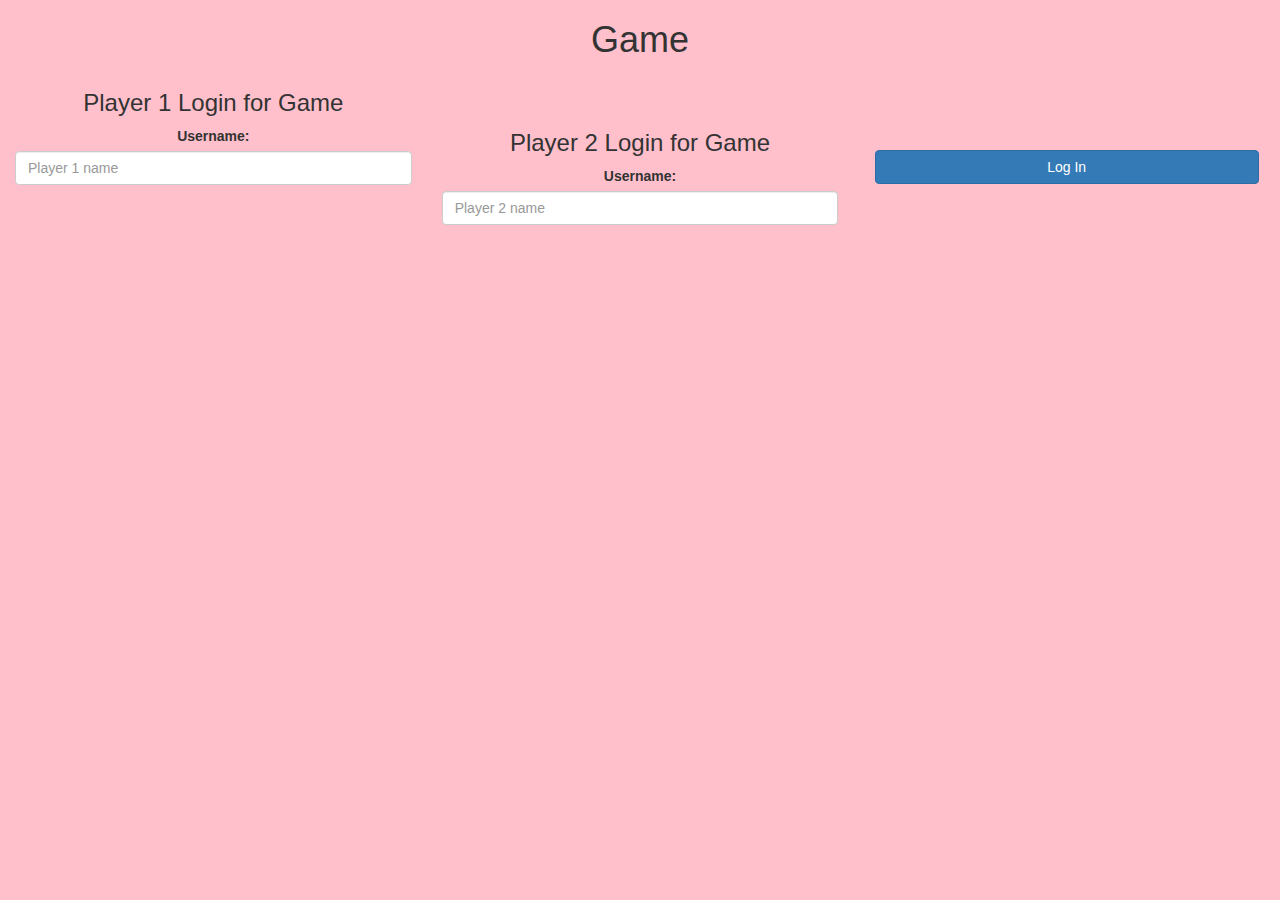
<file: index.html>
<!DOCTYPE html>
<html>
<head>
	<title>Guess The Word</title>

<meta name="viewport" content="width=device-width, initial-scale=1">
<link rel="stylesheet" href="https://maxcdn.bootstrapcdn.com/bootstrap/3.4.0/css/bootstrap.min.css">
<script src="https://ajax.googleapis.com/ajax/libs/jquery/3.4.1/jquery.min.js"></script>
<script src="https://maxcdn.bootstrapcdn.com/bootstrap/3.4.0/js/bootstrap.min.js"></script>

<link rel="stylesheet" type="text/css" href="quiz_game.css">

<script src="quiz_game_login.js"></script>
</head>
<body>
<center>
	<h1>Game</h1>
	<div class="col-lg-4 col-sm-8 col-xs-11 login_div1">
		<h3>Player 1 Login for Game</h3>
		<label>Username:</label>
		<input type="text" id="player1_name_input" class="form-control" placeholder="Player 1 name">
		<br>
		<br>
	</div>
	<br> <br>
	<div class="col-lg-4 col-sm-8 col-xs-11 login_div2">
		<h3>Player 2 Login for Game</h3>
		<label>Username:</label>
		<input type="text" id="player2_name_input" class="form-control" placeholder="Player 2 name">
		<br>
		<br>
	</div>
	<br> <br>
	<button style="width:30%" class="btn btn-primary" onclick="addUser()">Log In</button>
	
</center>
</body>
</html>
</file>
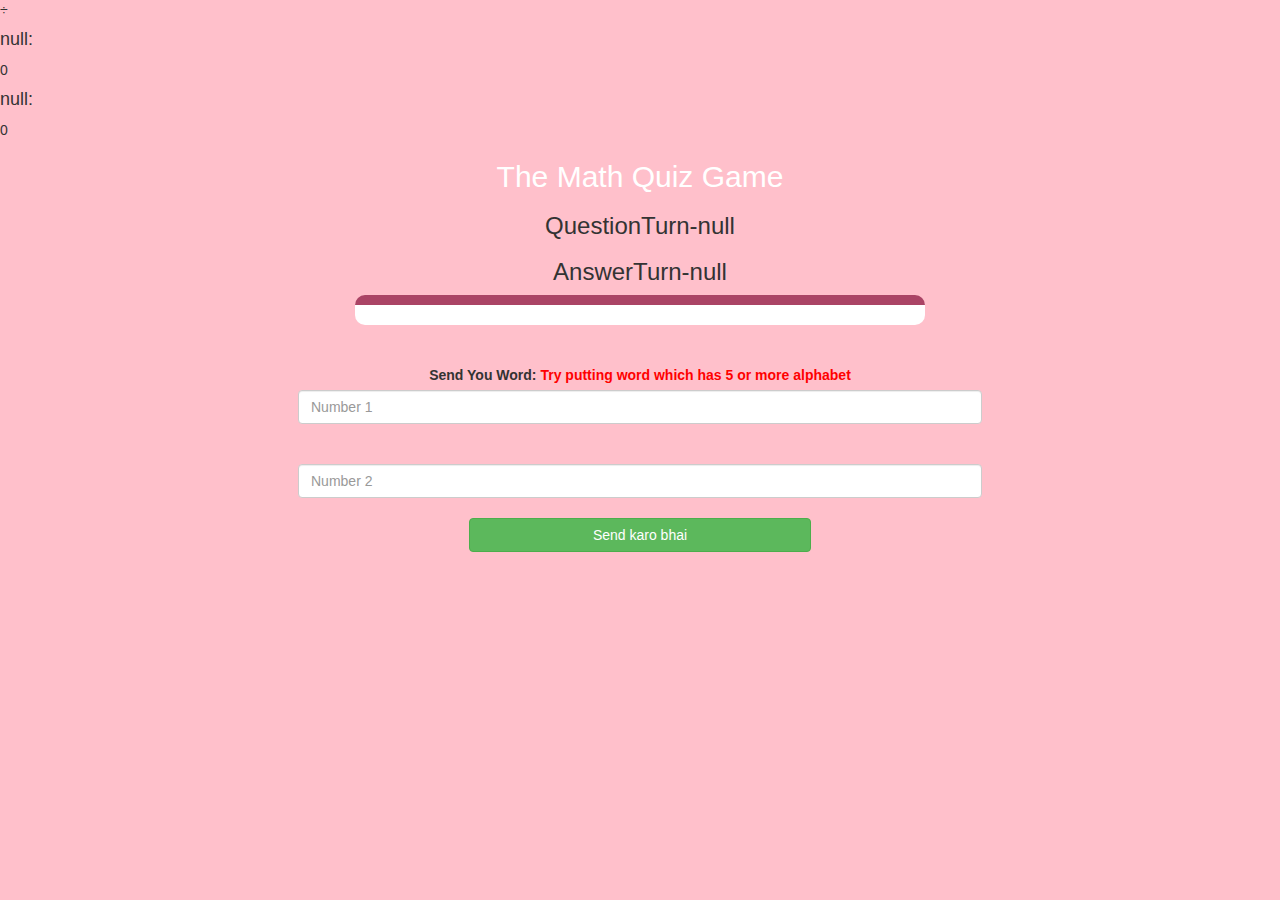
<file: game_page.html>
÷<!DOCTYPE html>
<html>
<head>
	<title>Guess The Word</title>

<meta name="viewport" content="width=device-width, initial-scale=1">
<link rel="stylesheet" href="https://maxcdn.bootstrapcdn.com/bootstrap/3.4.0/css/bootstrap.min.css">
<script src="https://ajax.googleapis.com/ajax/libs/jquery/3.4.1/jquery.min.js"></script>
<script src="https://maxcdn.bootstrapcdn.com/bootstrap/3.4.0/js/bootstrap.min.js"></script>

<link rel="stylesheet" type="text/css" href="quiz_game.css">
</head>
<body>
<h4 id="player1_name"></h4><span id="player1_score"></span>
<br>
<h4 id="player2_name"></h4><span id="player2_score"></span>
<div class="container">
	<center>
		<h2 style="color: white;">The Math Quiz Game</h2>
		<h3 id="player_question"></h3>
		<h3 id="player_answer"></h3>
		<div id="output" class="col-lg-6"></div>
		<br>
		<br>
		
		<label>Send You Word: <b style="color: red">Try putting word which has 5 or more alphabet</b></label>
		<input type="text" id="word" class="form-control" placeholder="Number 1">
		<br>
		<br>
		<input type="text" id="word" class="form-control" placeholder="Number 2">

		<br>
		<button onclick="send()" class="btn btn-success" style="width: 30%;">Send karo bhai</button>
		
	</center>
</div>

<script src="quiz_game_page.js"></script>
</body>
</html>
</file>
<file: quiz_game.css>
body
{
	background:pink;
}   

login_div1
		background: red;
		padding : 10px;
		float : none;
		border-radius : 15px;
	}


#player1_name , #player2_name
{
	display: inline-block;
	margin-left: 20px;
}
#word
{
	width: 60%;
}
#word_display
{
	letter-spacing: 5px;
}
#output
{
background:white;
border-radius: 10px;
border-top: 10px solid #aa4465;
padding: 10px;
float: none;
text-align: left;
}
</file>
